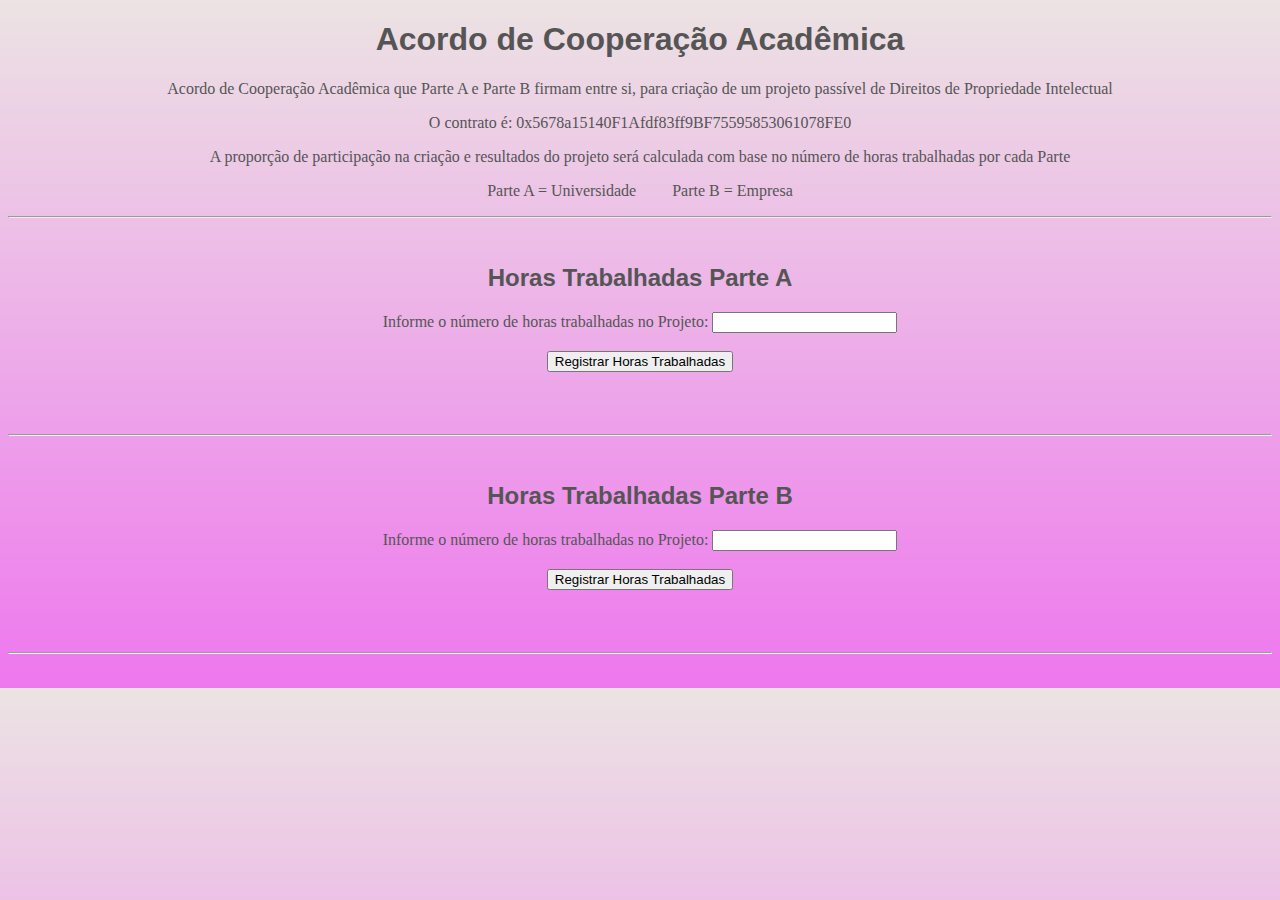
<file: index.html>
<!DOCTYPE html>
<html lang="pt">
<head>
    <meta charset="UTF-8">
    <meta name="viewport" content="width=device-width, initial-scale=1.0">
    <meta http-equiv="X-UA-Compatible" content="ie=edge">
    <title> Acordo de Cooperação Acadêmica </title>
    <link rel="stylesheet" href="css/estilo.css">
</head>
<body>
    <div>
    <h1>Acordo de Cooperação Acadêmica</h1>
    <p>Acordo de Cooperação Acadêmica que Parte A e Parte B firmam entre si, 
    para criação de um projeto passível de Direitos de Propriedade Intelectual </p>
    <p>O contrato é: 0x5678a15140F1Afdf83ff9BF75595853061078FE0</p>
    <p>A proporção de participação na criação e resultados do projeto será calculada com base no 
    número de horas trabalhadas por cada Parte </p>
    <p> Parte A = Universidade &nbsp &nbsp &nbsp &nbsp Parte B = Empresa </p>
    </div>
    <hr>
    <br/>
    <h2>Horas Trabalhadas Parte A</h2>
    <form action="#" method="get" id="frmHoras" name="frmHoras" onsubmit="computarHorasTrabalhadas(); return false;">
        <div>
            <label for="txtparteAHorasVariaveis">Informe o número de horas trabalhadas no Projeto: </label>
            <input type="number" name="txtparteAHorasVariaveis" id="txtparteAHorasVariaveis" maxlength="8">
        </div>
        <div>
            &nbsp;
        </div>
        <div>
            <button type="submit">Registrar Horas Trabalhadas</button>
        </div>
        <br/><br/>
        <div><br><hr></div>
        <div id="caixaStatusTx">
            &nbsp;
        </div>
    </form>
    <h2>Horas Trabalhadas Parte B</h2>
    <form action="#" method="get" id="frmHoras" name="frmHoras" onsubmit="computarHorasTrabalhadas(); return return false;">
        <div>
            <label for="txtparteBHorasVariaveis">Informe o número de horas trabalhadas no Projeto: </label>
            <input type="number" name="txtparteBHorasVariaveis" id="txtparteBHorasVariaveis" maxlength="8">
        </div>
        <div>
            &nbsp;
        </div>
        <div>
            <button type="submit">Registrar Horas Trabalhadas</button>
        </div>
        <br/><br/>
        <div><br><hr></div>
        <div id="caixaStatusBTx">
            &nbsp;
        </div>
    </form>
    <script charset="utf-8"  src="https://cdn.ethers.io/scripts/ethers-v4.min.js" type="text/javascript"></script>
    <script src="javascript/abi.js"></script>    
    <script src="javascript/blockchain.js"></script>    
    <script>
        var status;
        var campoStatus = document.getElementById("campoStatus"); 
        var campoHorasVariaveis = document.getElementById("campoHorasVariaveis");
        contrato.parteAHorasVariaveis()
            .then( (resultado) => {
                campoStatus.innerHTML = resultado;
            })
            .catch( (err) => {
                console.error(err);
                campoStatus.innerHTML = err;
            });   
        contrato.parteAHorasVariaveis()
            .then( (parteAHorasVariaveis) => {
                campoHorasVariaveis.innerHTML = parteAHorasVariaveis;
            })
            .catch( (err) => {
                console.error(err);
                campoHorasVariaveis.innerHTML = err;
            });                                       
    </script>

    <script>
    var status;
    var campoStatus = document.getElementById("campoStatus"); 
    var campoHorasVariaveis = document.getElementById("campoHorasVariaveis");
    contrato.parteAHorasVariaveis()
        .then( (resultado) => {
            campoStatus.innerHTML = resultado;
        })
        .catch( (err) => {
            console.error(err);
            campoStatus.innerHTML = err;
        });   
    
    contrato.parteAHorasVariaveis()
        .then( (parteAHorasVariaveis) => {
            campoHorasVariaveis.innerHTML = parteBHorasVariaveis;
        })
        .catch( (err) => {
            console.error(err);
            campoHorasVariaveis.innerHTML = err;
        });                                       
</script>
</script>
</body>
</html>
</file>
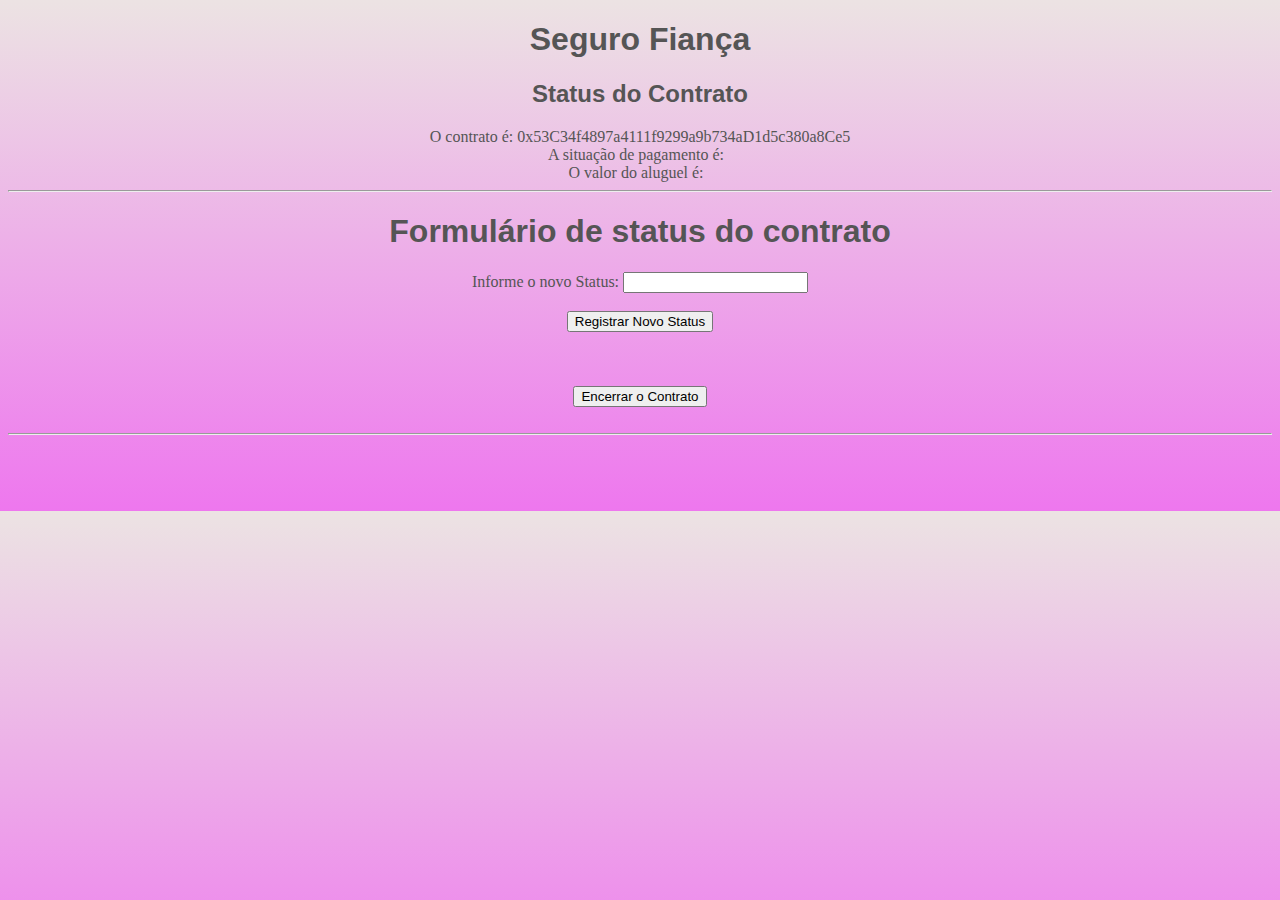
<file: acordo.html>
<!DOCTYPE html>
<html lang="pt">
<head>
    <meta charset="UTF-8">
    <meta name="viewport" content="width=device-width, initial-scale=1.0">
    <meta http-equiv="X-UA-Compatible" content="ie=edge">
    <title>Seguro Fiança</title>
    <link rel="stylesheet" href="css/estilo.css">
</head>
<body>
    <h1>Seguro Fiança</h1>
    <h2>Status do Contrato</h2>
    <div>O contrato é: 0x53C34f4897a4111f9299a9b734aD1d5c380a8Ce5</div>
    <div>A situação de pagamento é: <span id="campoStatus">&nbsp;</span></div>
    <div>O valor do aluguel é: <span id="campoValorAluguel">&nbsp;</span></div>
    <hr>
    <h1>Formulário de status do contrato</h1>
    <form action="#" method="get" id="frmStatus" name="frmStatus" onsubmit="registrarMudancaStatus(); return false;">
        <div>
            <label for="txtStatusPagamentoAluguel">Informe o novo Status: </label>
            <input type="text" name="txtStatusPagamentoAluguel" id="txtStatusPagamentoAluguel" maxlength="8">
        </div>
        <div>
            &nbsp;
        </div>
        <div>
            <button type="submit">Registrar Novo Status</button>
        </div>
        <br/><br/>
        <form action="#" method="get" id="frmStatus" name="frmStatus" onsubmit="EncerrarContrato(); return true;">
        <div>
        </div>
        <div>
            &nbsp;
        </div>
        <div>
            <button type="submit">Encerrar o Contrato</button>
        </div>
        <div><br><hr></div>
        <div id="caixaStatusTx">
            &nbsp;
        </div>
    </form>
    <p>&nbsp;</p>
    <script charset="utf-8"  src="https://cdn.ethers.io/scripts/ethers-v4.min.js" type="text/javascript"></script>
    <script src="javascript/abi.js"></script>    
    <script src="javascript/blockchain.js"></script>    
    <script>
        var status;
        var campoStatus = document.getElementById("campoStatus"); 
        var campoValorAluguel = document.getElementById("campoValorAluguel");
        contrato.statusPagamentoAluguel()
            .then( (resultado) => {
                campoStatus.innerHTML = resultado;
            })
            .catch( (err) => {
                console.error(err);
                campoStatus.innerHTML = err;
            });   
        contrato.valorAluguel()
            .then( (valorAluguel) => {
                campoValorAluguel.innerHTML = valorAluguel;
            })
            .catch( (err) => {
                console.error(err);
                campoValorAluguel.innerHTML = err;
            });                                       
    </script>
</script>
</body>
</html>
</file>
<file: css/estilo.css>
body{
    color: #555;
    text-align: center;
    background-color: violet;
    background-image: linear-gradient(to bottom, rgb(236, 227, 227), rgb(238, 119, 238));
 }

  .conjunto div {
      width: 400px;
      height: 200px;
 }
 .corpo{
     position: relative;
     width: 1000px;
     left: 100%;
     margin-left: -500px;
     margin-top: 150px;
 }
 
 .conteudo{
     display: table;
 }
 .imagem{
     display: table-cell;
     
 }
 .texto{
     display: table-cell;
     float: left;
     width: 300px;
 }
 
 h1, h2, h3 {
     font-family: 'Franklin Gothic Medium', 'Arial Narrow', Arial, sans-serif;    
 }
 
 h1 {
     font-weight: bold;
 }
 
 span {
     font-weight: bold;
 }
</file>
